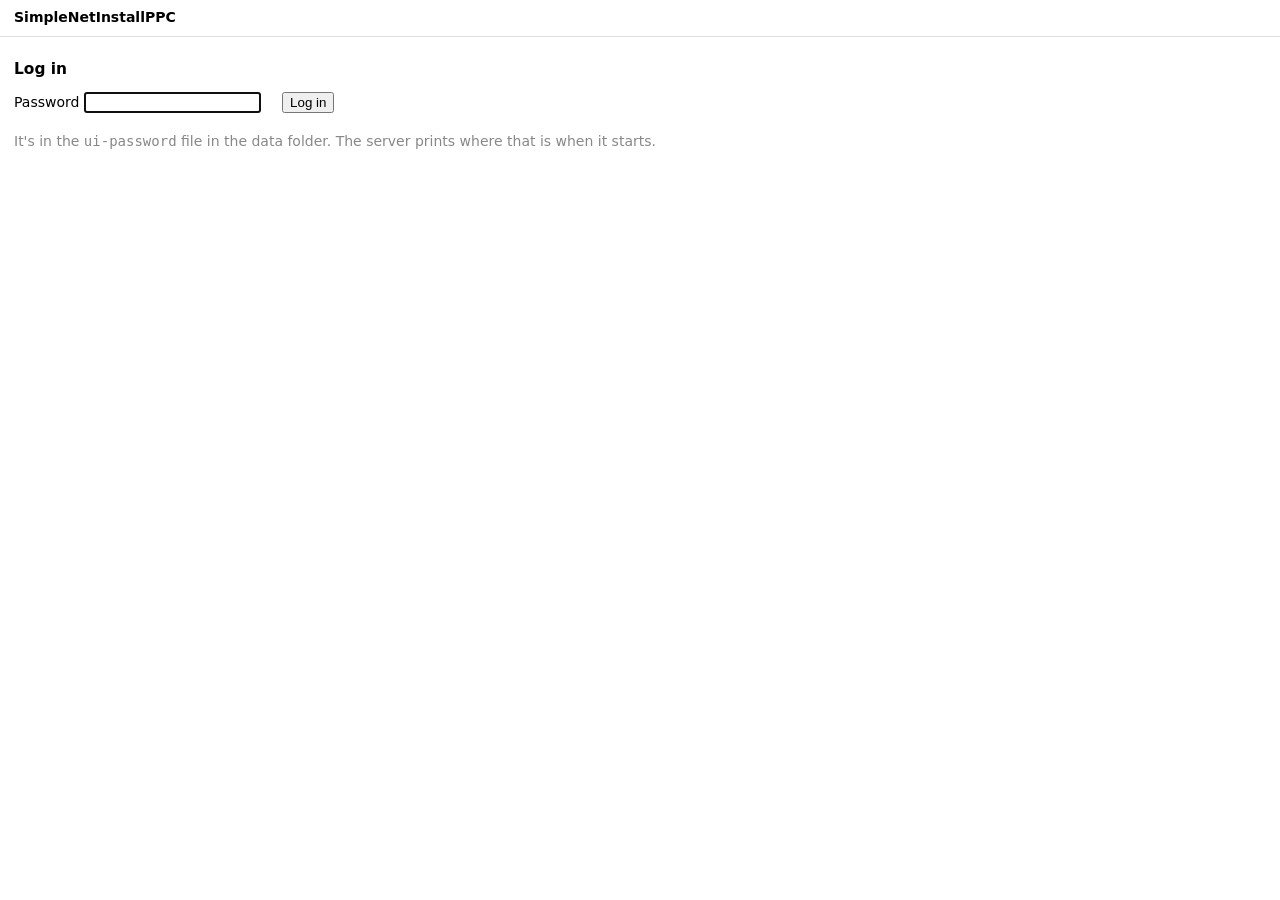
<file: src/simplenetinstallppc/web/static/login.html>
<!doctype html>
<html lang="en">
<head>
<meta charset="utf-8">
<meta name="viewport" content="width=device-width, initial-scale=1">
<title>SimpleNetInstallPPC login</title>
<link rel="stylesheet" href="style.css">
</head>
<body>
<header><strong>SimpleNetInstallPPC</strong></header>
<main>
  <h2>Log in</h2>
  <form method="post" action="/login">
    <label>Password <input name="password" type="password" autocomplete="current-password" autofocus required></label>
    <button type="submit">Log in</button>
  </form>
  <p class="note">It's in the <code>ui-password</code> file in the data folder. The server
    prints where that is when it starts.</p>
  <p class="note" id="failed" hidden>Wrong password.</p>
</main>
<script src="login.js"></script>
</body>
</html>
</file>
<file: src/simplenetinstallppc/web/static/style.css>
:root { color-scheme: light dark; --line: #8884; --muted: #888; --warn: #b60; --err: #c22; }
body { font: 14px/1.4 system-ui, sans-serif; margin: 0; background: Canvas; color: CanvasText; }
header { display: flex; gap: 1.5em; align-items: center; padding: .6em 1em; border-bottom: 1px solid var(--line); flex-wrap: wrap; }
nav a { margin-right: 1em; }
nav a.active { font-weight: bold; text-decoration: none; }
#conn { margin-left: auto; color: var(--muted); }
main { padding: 0 1em 2em; }
section { display: none; }
section.active { display: block; }
h2 { font-size: 1.1em; margin: 1.4em 0 .5em; }
table { border-collapse: collapse; width: 100%; }
th, td { text-align: left; padding: .3em .6em .3em 0; border-bottom: 1px solid var(--line); vertical-align: top; }
table.kv { width: auto; }
table.kv th { font-weight: normal; color: var(--muted); padding-right: 2em; }
.note { color: var(--muted); }
.problem { color: var(--warn); }
#error { background: #c223; padding: .5em 1em; margin: 0; }
form label { display: inline-block; margin: .3em 1.2em .3em 0; }
fieldset { border: 1px solid var(--line); margin-bottom: .5em; }
fieldset label { display: block; }
ul.log { list-style: none; padding: 0; margin: 0; font: 12px/1.4 ui-monospace, monospace; }
ul.log li { white-space: pre-wrap; border-bottom: 1px solid #8882; }
ul.log time { color: var(--muted); margin-right: .6em; }
.l30 { color: var(--warn); }
.l40, .l50 { color: var(--err); }
.l10 { color: var(--muted); }
pre { font: 12px/1.4 ui-monospace, monospace; max-height: 30em; overflow: auto; border: 1px solid var(--line); padding: .5em; }
input[type=number] { width: 6em; }
#log-filter { width: 20em; max-width: 100%; }
.drop { border: 2px dashed var(--line); padding: .8em 1em; margin: .5em 0 1em; }
.drop.over { border-color: Highlight; background: #8881; }
.browser { border: 1px solid var(--line); padding: 0 1em .5em; }
ul.files { list-style: none; padding: 0; margin: 0; max-height: 22em; overflow: auto; }
ul.files li { padding: .15em 0; border-bottom: 1px solid #8882; }
ul.files a { cursor: pointer; }
#uploads { list-style: none; padding: 0; margin: .5em 0 0; }
#uploads progress { width: 12em; vertical-align: middle; margin: 0 .6em; }
#places a { margin-right: 1em; cursor: pointer; }
#crumbs a { cursor: pointer; }
#go-path { width: 18em; max-width: 60%; }
.chip { display: inline-block; border: 1px solid var(--line); border-radius: 3px; padding: 0 .4em; margin: 0 .4em .2em 0; }
.chip button { border: 0; background: none; color: inherit; cursor: pointer; padding: 0 0 0 .3em; }
.lights { list-style: none; padding: 0; margin: 0; display: grid; grid-template-columns: repeat(auto-fill, minmax(15em, 1fr)); gap: .5em; }
.lights li { border: 1px solid var(--line); padding: .4em .6em; }
.lights .dot { display: inline-block; width: .8em; height: .8em; border-radius: 50%; margin-right: .4em; vertical-align: -1px; }
.dot.ok { background: #2a2; } .dot.warn { background: #d90; } .dot.error { background: #d33; } .dot.off { background: #888; }
.lights .note { display: block; font-size: .9em; }
#net-form fieldset label { display: block; margin: .3em 0; }
#net-form #full-only label { display: inline-block; margin-right: 1em; }
.steps { padding-left: 0; list-style: none; max-width: 46em; }
.steps li { border: 1px solid var(--line); padding: .6em .8em; margin-bottom: .6em; }
.steps li.next { border-color: Highlight; }
.steps .num { display: inline-block; width: 1.6em; height: 1.6em; line-height: 1.6em; text-align: center; border-radius: 50%; border: 1px solid var(--line); margin-right: .5em; font-size: .9em; }
.steps li.done .num { background: #2a2; border-color: #2a2; color: #fff; }
.steps .state { display: block; margin: .3em 0 .4em 2.2em; color: var(--muted); }
.steps .go { margin-left: 2.2em; }
#setup-banner { border: 1px solid Highlight; padding: .4em .8em; margin-top: 1em; }
button.help { border: 1px solid var(--line); border-radius: 50%; width: 1.4em; height: 1.4em; padding: 0; font-size: .8em; line-height: 1; color: var(--muted); background: none; cursor: pointer; vertical-align: middle; }
button.help:hover, button.help[aria-expanded=true] { color: CanvasText; border-color: CanvasText; }
.popover { position: absolute; z-index: 10; max-width: min(22em, calc(100vw - 2em)); padding: .5em .7em; background: Canvas; color: CanvasText; border: 1px solid var(--line); box-shadow: 0 2px 8px #0004; font-weight: normal; font-size: .95em; }
#places a, #crumbs a, ul.files a { color: LinkText; text-decoration: underline; }
</file>
